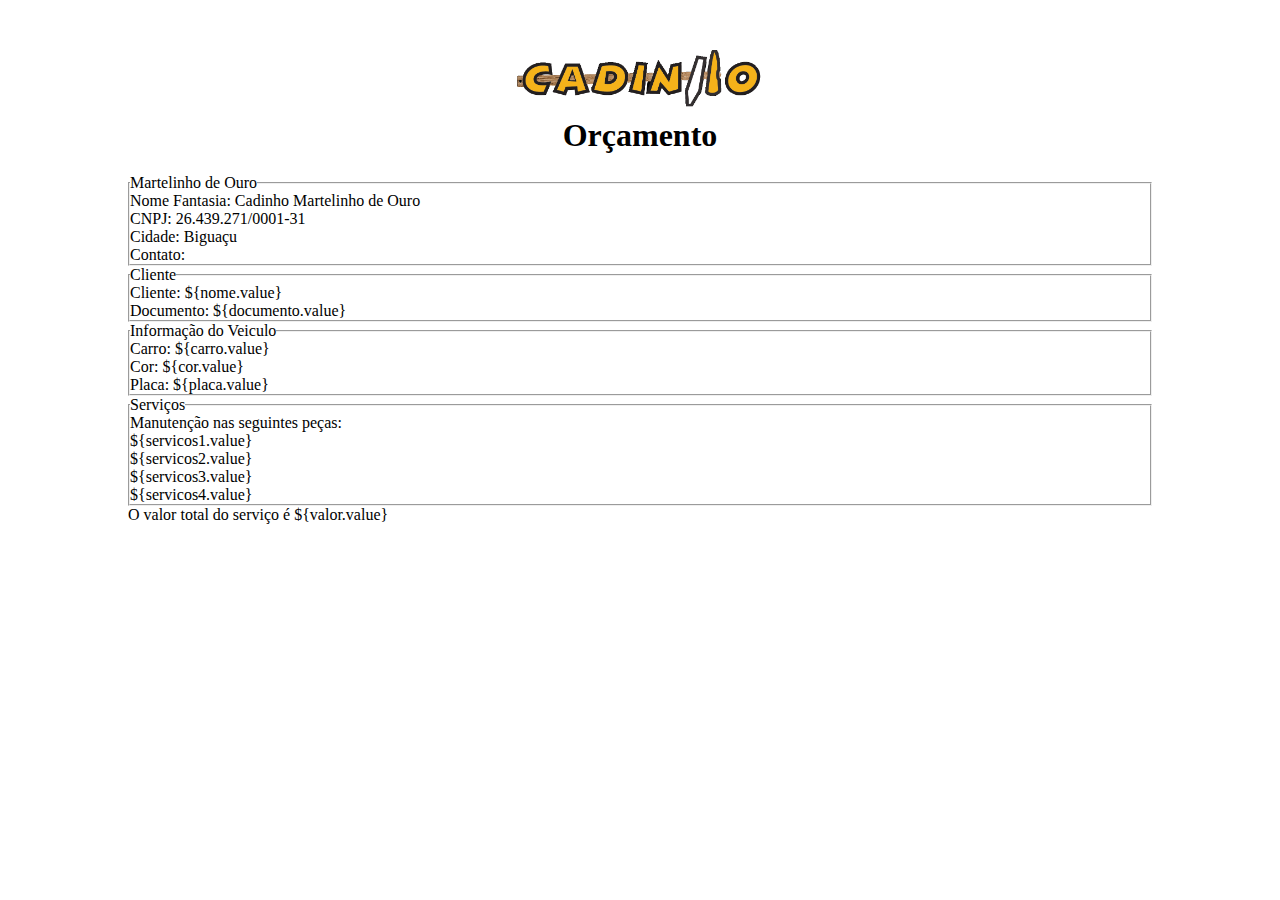
<file: modelo.html>
<!DOCTYPE html>
<html lang="en">
<head>
    <meta charset="UTF-8">
    <meta http-equiv="X-UA-Compatible" content="IE=edge">
    <meta name="viewport" content="width=device-width, initial-scale=1.0">
    <title>Document</title>
    <link rel="stylesheet" href="estilo/style-orcamento.css">
</head>
<body>
    <div class="conteudo">
        <div class="topo-orcamento">
        <div>
            <img class="logo-orcamento" src="images/logo.png" alt="Logo Cadinho">
        </div>
        <div>
            <h1>Orçamento</h1>
        </div>
        </div>
            
        
        <fieldset class="info-empresa">
            <legend>Martelinho de Ouro</legend>
            <p>Nome Fantasia: Cadinho Martelinho de Ouro </p>
            <p>CNPJ: 26.439.271/0001-31</p>
            <p>Cidade: Biguaçu</p>
            <p>Contato: </p>
        </fieldset>
        <fieldset class="info-clientes">
            <legend>Cliente</legend>
            <p>Cliente: ${nome.value}</p>
            <p>Documento: ${documento.value}</p>
        </fieldset>
        <fieldset class="info-veiculos">
            <legend>Informação do Veiculo</legend>
            <p>Carro: ${carro.value}</p>
            <p>Cor: ${cor.value}</p>
            <p>Placa: ${placa.value}</p>
        </fieldset>
        <fieldset class="info-servicos">
            <legend>Serviços</legend>
            <p>Manutenção nas seguintes peças: <br>
                ${servicos1.value} <br>
                ${servicos2.value} <br>
                ${servicos3.value} <br>
                ${servicos4.value}
            </p>
        </fieldset>
        <div class="valor-servico">
            <p>O valor total do serviço é ${valor.value}</p>
        </div>
    
        
        
        </div>


    
</body>
</html>
</file>
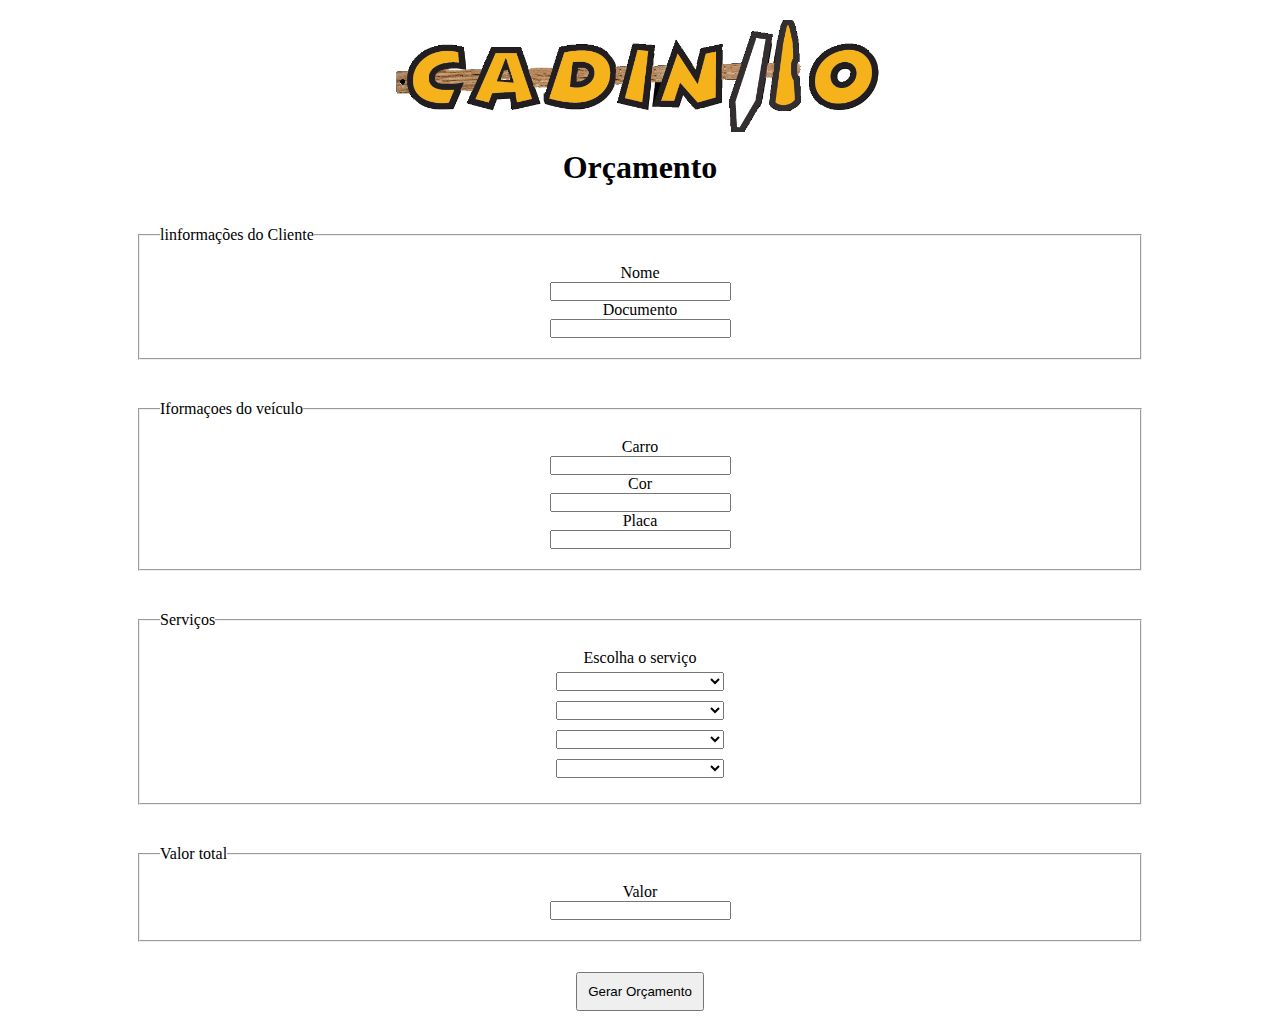
<file: orcamento.html>
<!DOCTYPE html>
<html lang="pt-BR">
<head>
    <meta charset="UTF-8">
    <meta http-equiv="X-UA-Compatible" content="IE=edge">
    <meta name="viewport" content="width=device-width, initial-scale=1.0">
    <title>Orçamento Cadinho Martelinho de Ouro</title>
    <link rel="stylesheet" href="estilo/style-orcamento.css">
</head>
<body id="campos">
    <header>
        <a href="index.html"><img class="logo" id="logoPrincipal" src="images/logo.png" alt="Logo Cadinho"></a>
        <h1>Orçamento</h1>
    </header>
    
    <form>
        <fieldset class="info-cliente">
            <legend>linformações do Cliente</legend>
            <label for="nome">Nome</label>
            <input type="text" name="campos" id="nome">
            <label for="documento">Documento</label>
            <input type="number" name="campos" id="documento">
        </fieldset>
        <fieldset class="info-veiculo">
            <legend>Iformaçoes do veículo</legend>
            
            <label for="carro">Carro</label>
            <input type="text" name="campo" id="carro">
            <label for="cor">Cor</label>
            <input type="text" name="campos" id="cor">
            <label for="placa">Placa</label>
            <input type="text" name="campos" id="placa">
        </fieldset>
        <fieldset class="info-servico">
            <legend>Serviços</legend>
            <label for="">Escolha o serviço</label>
            <select name="" id="servicos1">
                <option selected disabled value=""></option>
                <option value="Paralama direito">Paralama direito</option>
                <option value="Paralama esquedo">Paralama esquerdo</option>
                <option value="Porta Dianteira direita">Porta dianteira direita</option>
                <option value="Porta dianteira esquerda">Porta dianteira esquerda</option>
                <option value="Porta traseira direita">Porta traseira direita</option>
                <option value="">Porta traseira esquerda</option>
                <option value="Porta traseira esquerda">Coluna direita</option>
                <option value="Coluna esquerda">Coluna esquerda</option>
                <option value="Lateral direira">Lateral direira</option>
                <option value="Lateral esquerda">Lateral esquerda</option>
                <option value="Tampa do porta mala">Tampa do porta mala</option>
                <option value="Capo">Capo</option>
                <option value="Teto">Teto</option>
                <option value="Parachoque traseiro">Parachoque traseiro</option>
                <option value="Parachoque dianteiro">Parachoque dianteiro</option>
            </select>
            <select name="" id="servicos2">
                <option selected disabled value=""></option>
                <option value="Paralama direito">Paralama direito</option>
                <option value="Paralama esquedo">Paralama esquerdo</option>
                <option value="Porta Dianteira direita">Porta dianteira direita</option>
                <option value="Porta dianteira esquerda">Porta dianteira esquerda</option>
                <option value="Porta traseira direita">Porta traseira direita</option>
                <option value="">Porta traseira esquerda</option>
                <option value="Porta traseira esquerda">Coluna direita</option>
                <option value="Coluna esquerda">Coluna esquerda</option>
                <option value="Lateral direira">Lateral direira</option>
                <option value="Lateral esquerda">Lateral esquerda</option>
                <option value="Tampa do porta mala">Tampa do porta mala</option>
                <option value="Capo">Capo</option>
                <option value="Teto">Teto</option>
                <option value="Parachoque traseiro">Parachoque traseiro</option>
                <option value="Parachoque dianteiro">Parachoque dianteiro</option>
            </select>
            <select name="" id="servicos3">
                <option selected disabled value=""></option>
                <option value="Paralama direito">Paralama direito</option>
                <option value="Paralama esquedo">Paralama esquerdo</option>
                <option value="Porta Dianteira direita">Porta dianteira direita</option>
                <option value="Porta dianteira esquerda">Porta dianteira esquerda</option>
                <option value="Porta traseira direita">Porta traseira direita</option>
                <option value="">Porta traseira esquerda</option>
                <option value="Porta traseira esquerda">Coluna direita</option>
                <option value="Coluna esquerda">Coluna esquerda</option>
                <option value="Lateral direira">Lateral direira</option>
                <option value="Lateral esquerda">Lateral esquerda</option>
                <option value="Tampa do porta mala">Tampa do porta mala</option>
                <option value="Capo">Capo</option>
                <option value="Teto">Teto</option>
                <option value="Parachoque traseiro">Parachoque traseiro</option>
                <option value="Parachoque dianteiro">Parachoque dianteiro</option>
            </select>
            <select name="" id="servicos4">
                <option selected disabled value=""></option>
                <option value="Paralama direito">Paralama direito</option>
                <option value="Paralama esquedo">Paralama esquerdo</option>
                <option value="Porta Dianteira direita">Porta dianteira direita</option>
                <option value="Porta dianteira esquerda">Porta dianteira esquerda</option>
                <option value="Porta traseira direita">Porta traseira direita</option>
                <option value="">Porta traseira esquerda</option>
                <option value="Porta traseira esquerda">Coluna direita</option>
                <option value="Coluna esquerda">Coluna esquerda</option>
                <option value="Lateral direira">Lateral direira</option>
                <option value="Lateral esquerda">Lateral esquerda</option>
                <option value="Tampa do porta mala">Tampa do porta mala</option>
                <option value="Capo">Capo</option>
                <option value="Teto">Teto</option>
                <option value="Parachoque traseiro">Parachoque traseiro</option>
                <option value="Parachoque dianteiro">Parachoque dianteiro</option>
            </select>
        </fieldset>
        <fieldset class="info-valor">
            <legend>Valor total</legend>
            <label for="valor">Valor</label>
            <input type="number" name="campos" id="valor">
        </fieldset>
    </form>
    <div class="botoes">
        <button class="botao" onclick="gerar()">Gerar Orçamento</button>
    </div>

    <script src="script-orcamento.js"></script>
</body>
</html>
</file>
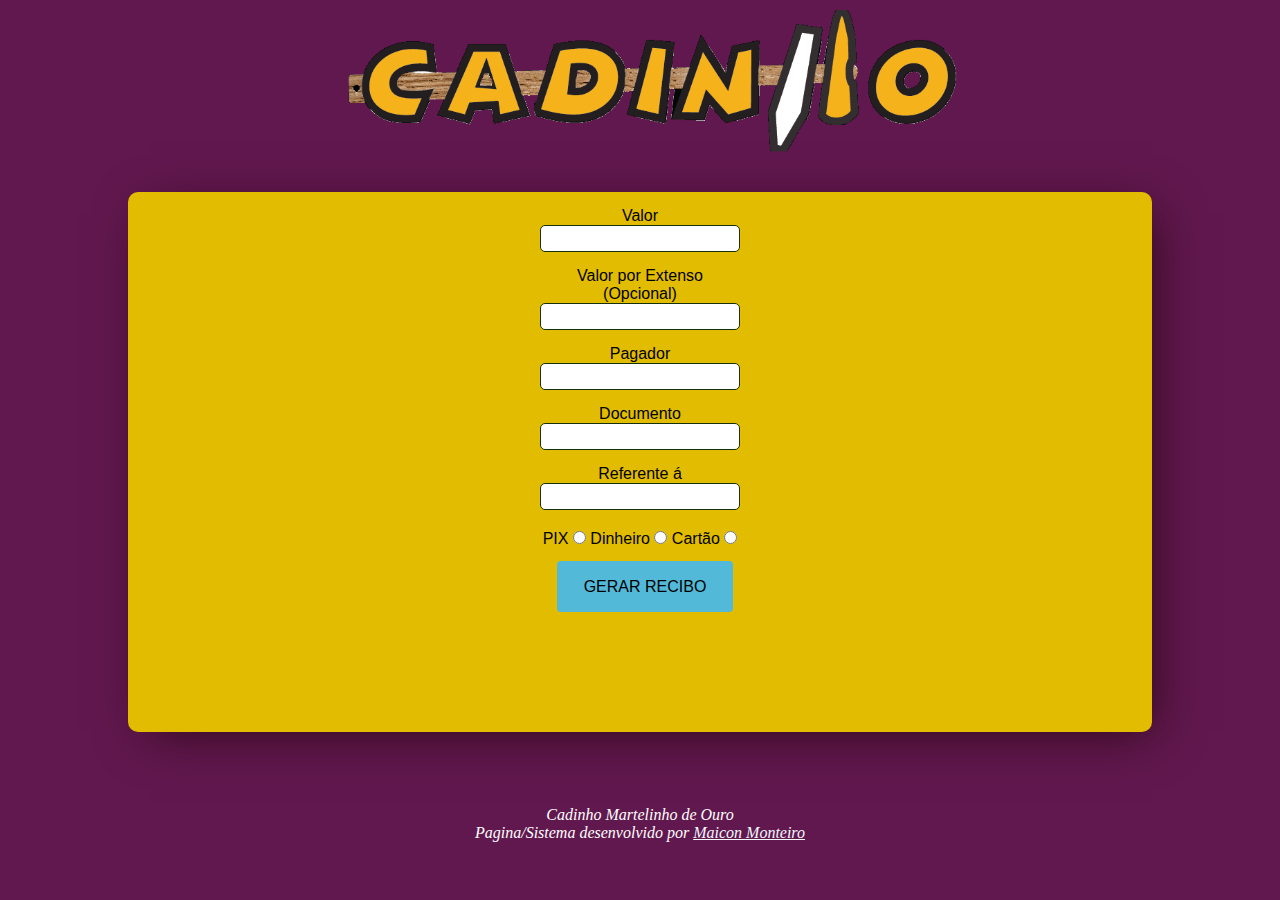
<file: recibo.html>
<!DOCTYPE html>
<html lang="pt-BR">
<head>
    <meta charset="UTF-8">
    <meta http-equiv="X-UA-Compatible" content="IE=edge">
    <meta name="viewport" content="width=device-width, initial-scale=1.0">
    <title>Recibo Cadinho Martelinho de Ouro</title>
    <link rel="stylesheet" href="style3.css">
    <link rel="stylesheet" href="impressora3.css" media="print">
</head>
<body>
    <header>
        <a href="index.html"><img class="logo" id="logoPrincipal" src="images/logo.png" alt="Logo Cadinho"></a>
    </header>
    <main>
        <section class="campos" id="campos">
            <div class="camposInputs">
                <label class="inputs" for="valor">Valor</label>
                <input type="number" name="campos" id="valor">
                <label class="inputs" for="extenso">Valor por Extenso (Opcional)</label>
                <input type="text" name="campos" id="extenso">
                <label class="inputs" for="pagador">Pagador</label>
                <input type="text" name="campos" id="pagador">
                <label class="inputs" for="documento">Documento</label>
                <input type="number" name="campos" id="documento">
                <label class="inputs" for="referente">Referente á</label>
                <input type="text" name="campos" id="referente">
            </div>
            <div class="radios">
                <label for="PIX">PIX</label>
                <input type="radio" name="formaPagto" id="PIX" required>
                <label for="dinheiro">Dinheiro</label>
                <input type="radio" name="formaPagto" id="dinheiro">
                <label for="cartao">Cartão</label>
                <input type="radio" name="formaPagto" id="cartao"><br>
            </div>
            
            <div class="btn">
  
                <a href="#" class="btn-neon" onclick="gerarRecibo()">Gerar Recibo</a>
               
             </div>

            <!--<input class="botao" type="button" value="Gerar Recibo" onclick="gerarRecibo()">-->

        </section>
    </main>
    <footer>
        <p>Cadinho Martelinho de Ouro</p>
        <p>Pagina/Sistema desenvolvido por <a href="https://github.com/maiconrmonteiro" target="_blank">Maicon Monteiro</a></p>
    </footer>

    <script src="script3.js"></script>
</body>
</html>
</file>
<file: estilo/style-orcamento.css>
* {
    margin: 0px;
    padding: 0px;
}

header {
    text-align: center;
    padding: 20px;
}
    
.logo {
    width: 40%;
}

form {
    display: flex;
    flex-direction: column;
    align-items: center;
}

.info-cliente, .info-veiculo, .info-servico, .info-valor {
    margin: 20px;
    width: 75vw;
    padding: 20px;
    display: flex;
    flex-direction: column;
    align-items: center;
}

select {
    margin: 5px;
}

/* DAQUI PRA FRENTE É DO ORÇAMENTO PRONTO*/

.conteudo {
    padding: 30px;
    width: 80vw;
    margin: auto;
}

.topo-orcamento {
   display: flex;
   flex-direction: column;
   align-items: center;
   padding: 20px;

}

.logo-orcamento {
    width: 250px;
}

.botoes {
    text-align: center;
}

.botao {
    padding: 10px;
    margin: 10px;
}
</file>
<file: style3.css>
* {
    margin: 0px;
    padding: 0px;
}

.logo {
    width: 50%;
}


body {
    background: #61184e;
}

.cabecalho {
    display: flex;
    flex-direction: row;
    justify-content: space-between;
    padding-bottom: 20px;
    
}

.logoPreta {
    width: 20%;
    display: none;
}

.titulo-recibo {
    padding-top: 40px;
}

.numero-controle {
    padding-top: 45px;  
}

.logoBranca {
    width: 20%;
}




.logoBranca {
    display: flex;
    justify-content: flex-start;
}

body {
    width: 100vw;
    text-align: center;
}


header {
    padding-bottom: 20px;
    padding-top: 10px;
    padding-left: 30px;
    text-align: center;
}

section { 
    font-family: Arial, Helvetica, sans-serif;
    margin: auto;
    background: white;
    width: 80vw;
    height: 60vh;
    border-radius: 10px;
    text-align: center;
    background: #e2bc00;
    color: #000;
    box-shadow: 10px 10px 48px -11px rgba(26,0,0,0.73);
}

header > h1 {
    display: none;
}

.controle {
    display: flex;
    justify-content: end;
    padding-bottom: 50px;
}

.recibo-pronto {
    background: #61184E;
}

.camposInputs {
    display: flex;
    flex-direction: column;
    margin: auto;
    width: 200px;
}

.camposInputs > input {
    border: 1px solid #143109;
    padding: 5px;
    border-radius: 5px;
    outline: none;
}

.inputs {
    padding-top: 5px;
    margin-top: 10px;
}

/* Daqui pra frente botão novo*/

.btn {
    padding-top: 30px;
}

.btn-neon{
  
    color:#000;
   
  }
  .btn-neon{
    padding:15px 25px;
    font-size:1em;
    margin-left:10px;
    text-transform:uppercase;
    text-decoration:none;
    background: #53b9d8;
    outline:none;
    cursor:pointer;
    border:2px solid transparent;
    border-radius:4px;
    transition:400ms;
  }
  .btn-neon:hover{
    border: 2px solid;
    box-shadow: 0 0 8px;
  }
  .btn-neon:focus{
    color:#000;
    border: 2px solid #006E90;
    background:#006E90;
    box-shadow: 0 0 18px #006E90;
  }

.radios {
    padding-top: 20px;
}

footer {
    padding: 24px;
    text-align: center;
    color: white;
    font-style: italic;
    margin-top: 50px;
}

footer > p > a {
    color: aliceblue;
}

/*Daqui pra frente assinatura IG*/

.assinatura{
    text-align: center;
}
.assinatura-ignacio > img{
    width: 30%;
    margin-bottom: -50px;
}

.data {
    display: flex;
    justify-content: end;
}

.obs {
    display: flex;
}

.carimbo > img{
    display: none;
}

.btn > input {
    margin: 30px;
    border: none;
    border-radius: 10px;
    padding: 8px;
    background: #e2bc00;
    font-size: 18px;
    color: #0d160b;
    box-shadow: 10px 10px 34px -10px rgba(0,0,0,0.75);
}
</file>
<file: impressora3.css>
@import url('https://fonts.googleapis.com/css2?family=Chakra+Petch&family=Indie+Flower&display=swap');
/*
Fonte: font-family: 'Indie Flower', cursive;
Fonte: font-family: 'Chakra Petch', sans-serif;
*/

* {
    margin: 0px;
    padding: 0px;
    font-family: Arial, Helvetica, sans-serif;
}

h1 {
    padding-top: 20px;
    text-align: center;
    padding-bottom: 20px;
}

header > img {
    display: none;
}

header > h1 {
    display: flex;
    flex-direction: row;
    justify-content: center;
}

.controle {
    display: flex;
    justify-content: end;
    padding-bottom: 40px;
    padding-top: -40px;
}


body {
    margin: auto;
    width: 80vw;
    height: 100%;
    color: black;
}

#campos {
    width: 85vw;
}

div {
    color: black;
}

.recibo-pronto {
    width: 100%;
}

#logoBranca {
    display: none;
}

#logoPreta {
    display: block;
}

.data {
    margin-top: 20px;
    margin-bottom: 80px;
}

.assinatura-ignacio > img{
    width: 50%;
    margin-bottom: -50px;
}

.carimbo > img {
    display: flex;
    width: 50%;
}

.btn {
    display: none;
}

footer {
    display: none;
}
</file>
